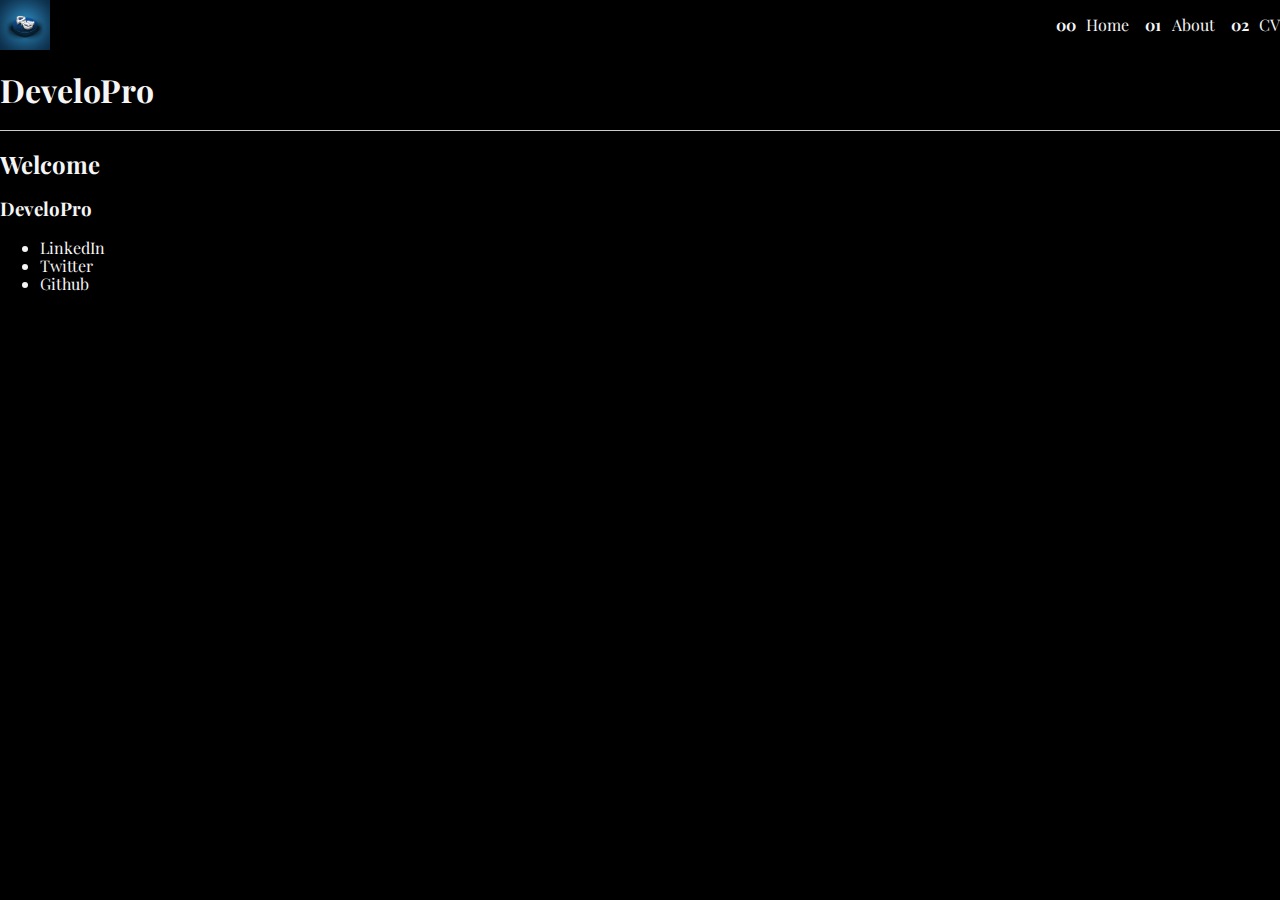
<file: index.html>
<!doctype html>
<html class="no-js" lang="en">

<head>

  <!--
    JAG LEVER FÖR FEEDBACK! HELLRE GÖR OM GÖR RÄTT
    FRÅN BÖRJAN SÅ MAN INTE FASTNAR MED JOBBIGA
	  FIX-IDÉER. TACK PÅ FÖRHAND.
  -->

  <meta charset="utf-8">
  <title>Feedback please</title>
  <meta name="description" content="Curriculum Vitae">
  <meta name="keywords" content="HTML, CSS, JavaScript">
  <meta name="viewport" content="width=device-width, initial-scale=1.0">
  <meta name="author" content="Fredrik Karlsson">
  

  <meta property="og:title" content="">
  <meta property="og:type" content="">
  <meta property="og:url" content="">
  <meta property="og:image" content="">

  <link rel="manifest" href="site.webmanifest">
  <link rel="apple-touch-icon" href="icon.png">
  <!-- Place favicon.ico in the root directory -->

  <link rel="stylesheet" href="css/style.css">
  <link rel="preconnect" href="https://fonts.googleapis.com">
  <link rel="preconnect" href="https://fonts.gstatic.com" crossorigin>
  <link href="https://fonts.googleapis.com/css2?family=Playfair+Display:wght@400;700&display=swap" rel="stylesheet">


  <meta name="theme-color" content="#fafafa">
</head>

<body>

  <header>
    <div class="flex primary-header">
      <img src="images/HabitStackers_LOGOp.png" alt="logo" class="logo">
      <nav>
          <ul id="primary-navigation" class="primary-navigation flex">
              <li class="active">
                  <a href="index.html">
                      <span aria-hidden="true">00</span>Home
                  </a>
              <li>
                  <a href ="about.html">
                      <span aria-hidden="true">01</span>About
                  </a>
              <li>
                  <a href ="cv.html">
                      <span aria-hidden="true">02</span>CV
                  </a>
          </ul>
      </nav>
    </div>
    <h1>DeveloPro</h1>
    <hr>
  </header>

  <section>
      <h2>Welcome</h2>
  </section>

  <footer>
      <h3>DeveloPro</h3>
      <ul>
          <li>LinkedIn</li>
          <li>Twitter</li>
          <li>Github</li>
      </ul>
  </footer>
</body>
</file>
<file: css/style.css>
/*! HTML5 Boilerplate v8.0.0 | MIT License | https://html5boilerplate.com/ */
/* main.css 2.1.0 | MIT License | https://github.com/h5bp/main.css#readme */
/*
 * What follows is the result of much research on cross-browser styling.
 * Credit left inline and big thanks to Nicolas Gallagher, Jonathan Neal,
 * Kroc Camen, and the H5BP dev community and team.
 */
/* ==========================================================================
   Base styles: opinionated defaults
   ========================================================================== */
html {
  color: #222;
  font-size: 1em;
  line-height: 1.4;
}

/*
 * Remove text-shadow in selection highlight:
 * https://twitter.com/miketaylr/status/12228805301
 *
 * Vendor-prefixed and regular ::selection selectors cannot be combined:
 * https://stackoverflow.com/a/16982510/7133471
 *
 * Customize the background color to match your design.
 */
::-moz-selection {
  background: #b3d4fc;
  text-shadow: none;
}

::selection {
  background: #b3d4fc;
  text-shadow: none;
}

/*
 * A better looking default horizontal rule
 */
hr {
  display: block;
  height: 1px;
  border: 0;
  border-top: 1px solid #ccc;
  margin: 1em 0;
  padding: 0;
}

/*
 * Remove the gap between audio, canvas, iframes,
 * images, videos and the bottom of their containers:
 * https://github.com/h5bp/html5-boilerplate/issues/440
 */
audio,
canvas,
iframe,
img,
svg,
video {
  vertical-align: middle;
}

/*
 * Remove default fieldset styles.
 */
fieldset {
  border: 0;
  margin: 0;
  padding: 0;
}

/*
 * Allow only vertical resizing of textareas.
 */
textarea {
  resize: vertical;
}

/* ==========================================================================
   Author's custom styles
   ========================================================================== */
/* ==========================================================================
   Helper classes
   ========================================================================== */
/*
 * Hide visually and from screen readers
 */
.hidden,
[hidden] {
  display: none !important;
}

/*
 * Hide only visually, but have it available for screen readers:
 * https://snook.ca/archives/html_and_css/hiding-content-for-accessibility
 *
 * 1. For long content, line feeds are not interpreted as spaces and small width
 *    causes content to wrap 1 word per line:
 *    https://medium.com/@jessebeach/beware-smushed-off-screen-accessible-text-5952a4c2cbfe
 */
.sr-only {
  border: 0;
  clip: rect(0, 0, 0, 0);
  height: 1px;
  margin: -1px;
  overflow: hidden;
  padding: 0;
  position: absolute;
  white-space: nowrap;
  width: 1px;
  /* 1 */
}

/*
 * Extends the .sr-only class to allow the element
 * to be focusable when navigated to via the keyboard:
 * https://www.drupal.org/node/897638
 */
.sr-only.focusable:active,
.sr-only.focusable:focus {
  clip: auto;
  height: auto;
  margin: 0;
  overflow: visible;
  position: static;
  white-space: inherit;
  width: auto;
}

/*
 * Hide visually and from screen readers, but maintain layout
 */
.invisible {
  visibility: hidden;
}

/*
 * Clearfix: contain floats
 *
 * For modern browsers
 * 1. The space content is one way to avoid an Opera bug when the
 *    `contenteditable` attribute is included anywhere else in the document.
 *    Otherwise it causes space to appear at the top and bottom of elements
 *    that receive the `clearfix` class.
 * 2. The use of `table` rather than `block` is only necessary if using
 *    `:before` to contain the top-margins of child elements.
 */
.clearfix::before,
.clearfix::after {
  content: " ";
  display: table;
}

.clearfix::after {
  clear: both;
}

/* ==========================================================================
   EXAMPLE Media Queries for Responsive Design.
   These examples override the primary ('mobile first') styles.
   Modify as content requires.
   ========================================================================== */
@media only screen and (min-width: 35em) {
  /* Style adjustments for viewports that meet the condition */
}
@media print, (-webkit-min-device-pixel-ratio: 1.25), (min-resolution: 1.25dppx), (min-resolution: 120dpi) {
  /* Style adjustments for high resolution devices */
}
/* ==========================================================================
   Print styles.
   Inlined to avoid the additional HTTP request:
   https://www.phpied.com/delay-loading-your-print-css/
   ========================================================================== */
@media print {
  *,
*::before,
*::after {
    background: #fff !important;
    color: #000 !important;
    /* Black prints faster */
    box-shadow: none !important;
    text-shadow: none !important;
  }
  a,
a:visited {
    text-decoration: underline;
  }
  a[href]::after {
    content: " (" attr(href) ")";
  }
  abbr[title]::after {
    content: " (" attr(title) ")";
  }
  /*
   * Don't show links that are fragment identifiers,
   * or use the `javascript:` pseudo protocol
   */
  a[href^="#"]::after,
a[href^="javascript:"]::after {
    content: "";
  }
  pre {
    white-space: pre-wrap !important;
  }
  pre,
blockquote {
    border: 1px solid #999;
    page-break-inside: avoid;
  }
  /*
   * Printing Tables:
   * https://web.archive.org/web/20180815150934/http://css-discuss.incutio.com/wiki/Printing_Tables
   */
  thead {
    display: table-header-group;
  }
  tr,
img {
    page-break-inside: avoid;
  }
  p,
h2,
h3 {
    orphans: 3;
    widows: 3;
  }
  h2,
h3 {
    page-break-after: avoid;
  }
}
/*! normalize.css v8.0.1 | MIT License | github.com/necolas/normalize.css */
/* Document
   ========================================================================== */
/**
 * 1. Correct the line height in all browsers.
 * 2. Prevent adjustments of font size after orientation changes in iOS.
 */
html {
  line-height: 1.15; /* 1 */
  -webkit-text-size-adjust: 100%; /* 2 */
}

/* Sections
   ========================================================================== */
/**
 * Remove the margin in all browsers.
 */
body {
  margin: 0;
}

/**
 * Render the `main` element consistently in IE.
 */
main {
  display: block;
}

/**
 * Correct the font size and margin on `h1` elements within `section` and
 * `article` contexts in Chrome, Firefox, and Safari.
 */
h1 {
  font-size: 2em;
  margin: 0.67em 0;
}

/* Grouping content
   ========================================================================== */
/**
 * 1. Add the correct box sizing in Firefox.
 * 2. Show the overflow in Edge and IE.
 */
hr {
  box-sizing: content-box; /* 1 */
  height: 0; /* 1 */
  overflow: visible; /* 2 */
}

/**
 * 1. Correct the inheritance and scaling of font size in all browsers.
 * 2. Correct the odd `em` font sizing in all browsers.
 */
pre {
  font-family: monospace, monospace; /* 1 */
  font-size: 1em; /* 2 */
}

/* Text-level semantics
   ========================================================================== */
/**
 * Remove the gray background on active links in IE 10.
 */
a {
  background-color: transparent;
}

/**
 * 1. Remove the bottom border in Chrome 57-
 * 2. Add the correct text decoration in Chrome, Edge, IE, Opera, and Safari.
 */
abbr[title] {
  border-bottom: none; /* 1 */
  text-decoration: underline; /* 2 */
  -webkit-text-decoration: underline dotted;
          text-decoration: underline dotted; /* 2 */
}

/**
 * Add the correct font weight in Chrome, Edge, and Safari.
 */
b,
strong {
  font-weight: bolder;
}

/**
 * 1. Correct the inheritance and scaling of font size in all browsers.
 * 2. Correct the odd `em` font sizing in all browsers.
 */
code,
kbd,
samp {
  font-family: monospace, monospace; /* 1 */
  font-size: 1em; /* 2 */
}

/**
 * Add the correct font size in all browsers.
 */
small {
  font-size: 80%;
}

/**
 * Prevent `sub` and `sup` elements from affecting the line height in
 * all browsers.
 */
sub,
sup {
  font-size: 75%;
  line-height: 0;
  position: relative;
  vertical-align: baseline;
}

sub {
  bottom: -0.25em;
}

sup {
  top: -0.5em;
}

/* Embedded content
   ========================================================================== */
/**
 * Remove the border on images inside links in IE 10.
 */
img {
  border-style: none;
}

/* Forms
   ========================================================================== */
/**
 * 1. Change the font styles in all browsers.
 * 2. Remove the margin in Firefox and Safari.
 */
button,
input,
optgroup,
select,
textarea {
  font-family: inherit; /* 1 */
  font-size: 100%; /* 1 */
  line-height: 1.15; /* 1 */
  margin: 0; /* 2 */
}

/**
 * Show the overflow in IE.
 * 1. Show the overflow in Edge.
 */
button,
input { /* 1 */
  overflow: visible;
}

/**
 * Remove the inheritance of text transform in Edge, Firefox, and IE.
 * 1. Remove the inheritance of text transform in Firefox.
 */
button,
select { /* 1 */
  text-transform: none;
}

/**
 * Correct the inability to style clickable types in iOS and Safari.
 */
button,
[type=button],
[type=reset],
[type=submit] {
  -webkit-appearance: button;
}

/**
 * Remove the inner border and padding in Firefox.
 */
button::-moz-focus-inner,
[type=button]::-moz-focus-inner,
[type=reset]::-moz-focus-inner,
[type=submit]::-moz-focus-inner {
  border-style: none;
  padding: 0;
}

/**
 * Restore the focus styles unset by the previous rule.
 */
button:-moz-focusring,
[type=button]:-moz-focusring,
[type=reset]:-moz-focusring,
[type=submit]:-moz-focusring {
  outline: 1px dotted ButtonText;
}

/**
 * Correct the padding in Firefox.
 */
fieldset {
  padding: 0.35em 0.75em 0.625em;
}

/**
 * 1. Correct the text wrapping in Edge and IE.
 * 2. Correct the color inheritance from `fieldset` elements in IE.
 * 3. Remove the padding so developers are not caught out when they zero out
 *    `fieldset` elements in all browsers.
 */
legend {
  box-sizing: border-box; /* 1 */
  color: inherit; /* 2 */
  display: table; /* 1 */
  max-width: 100%; /* 1 */
  padding: 0; /* 3 */
  white-space: normal; /* 1 */
}

/**
 * Add the correct vertical alignment in Chrome, Firefox, and Opera.
 */
progress {
  vertical-align: baseline;
}

/**
 * Remove the default vertical scrollbar in IE 10+.
 */
textarea {
  overflow: auto;
}

/**
 * 1. Add the correct box sizing in IE 10.
 * 2. Remove the padding in IE 10.
 */
[type=checkbox],
[type=radio] {
  box-sizing: border-box; /* 1 */
  padding: 0; /* 2 */
}

/**
 * Correct the cursor style of increment and decrement buttons in Chrome.
 */
[type=number]::-webkit-inner-spin-button,
[type=number]::-webkit-outer-spin-button {
  height: auto;
}

/**
 * 1. Correct the odd appearance in Chrome and Safari.
 * 2. Correct the outline style in Safari.
 */
[type=search] {
  -webkit-appearance: textfield; /* 1 */
  outline-offset: -2px; /* 2 */
}

/**
 * Remove the inner padding in Chrome and Safari on macOS.
 */
[type=search]::-webkit-search-decoration {
  -webkit-appearance: none;
}

/**
 * 1. Correct the inability to style clickable types in iOS and Safari.
 * 2. Change font properties to `inherit` in Safari.
 */
::-webkit-file-upload-button {
  -webkit-appearance: button; /* 1 */
  font: inherit; /* 2 */
}

/* Interactive
   ========================================================================== */
/*
 * Add the correct display in Edge, IE 10+, and Firefox.
 */
details {
  display: block;
}

/*
 * Add the correct display in all browsers.
 */
summary {
  display: list-item;
}

/* Misc
   ========================================================================== */
/**
 * Add the correct display in IE 10+.
 */
template {
  display: none;
}

/**
 * Add the correct display in IE 10.
 */
[hidden] {
  display: none;
}

* {
  box-sizing: border-box;
  font-family: "Playfair Display", serif;
  color: whitesmoke;
}

.flex {
  display: flex;
  gap: var(--gap, 1rem);
}

/* PRIMARY HEADER */
body {
  background-color: black;
}

.logo {
  height: 50px;
}

.primary-header {
  justify-content: space-between;
  align-items: center;
}

.primary-navigation {
  list-style: none;
}
.primary-navigation a {
  text-decoration: none;
}
.primary-navigation span {
  font-weight: 700;
  -webkit-margin-end: 0.65rem;
          margin-inline-end: 0.65rem;
}

.yellow {
  min-height: 200px;
  align-items: center;
}
.yellow .fredrik {
  height: 200px;
  border-radius: 50%;
}
.yellow .orange {
  width: 100vw;
  background-color: orange;
}
.yellow h1, .yellow h2 {
  margin: 0;
  margin-left: 3rem;
  padding: 0;
}

.right {
  padding: 2rem;
  height: 100vh;
  background-color: darkgrey;
  float: right;
}

.contact, .hobbies, .education, .experience {
  height: 3rem;
  justify-content: center;
  align-items: center;
  background-color: grey;
}

.left {
  padding: 2rem;
  height: 100vh;
  background-color: darkgrey;
  float: left;
}/*# sourceMappingURL=style.css.map */
</file>
